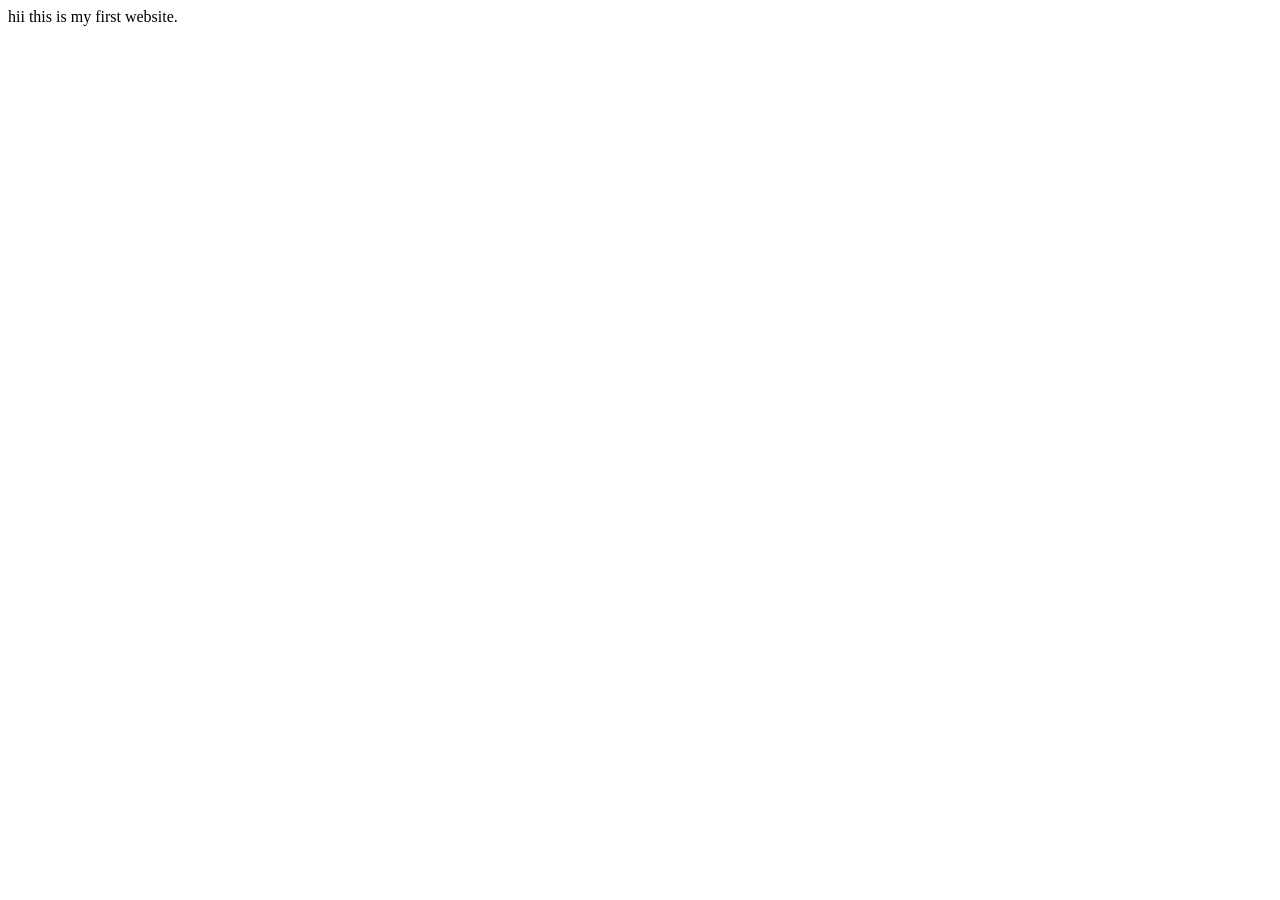
<file: day2/index.html>
<!DOCTYPE html>
<html lang="en">
<head>
    <meta charset="UTF-8">
    <meta name="viewport" content="width=device-width, initial-scale=1.0">
    <title> shivraj Daunde </title>
</head>
<body>
       hii this is my first website.

</body>
</html>
</file>
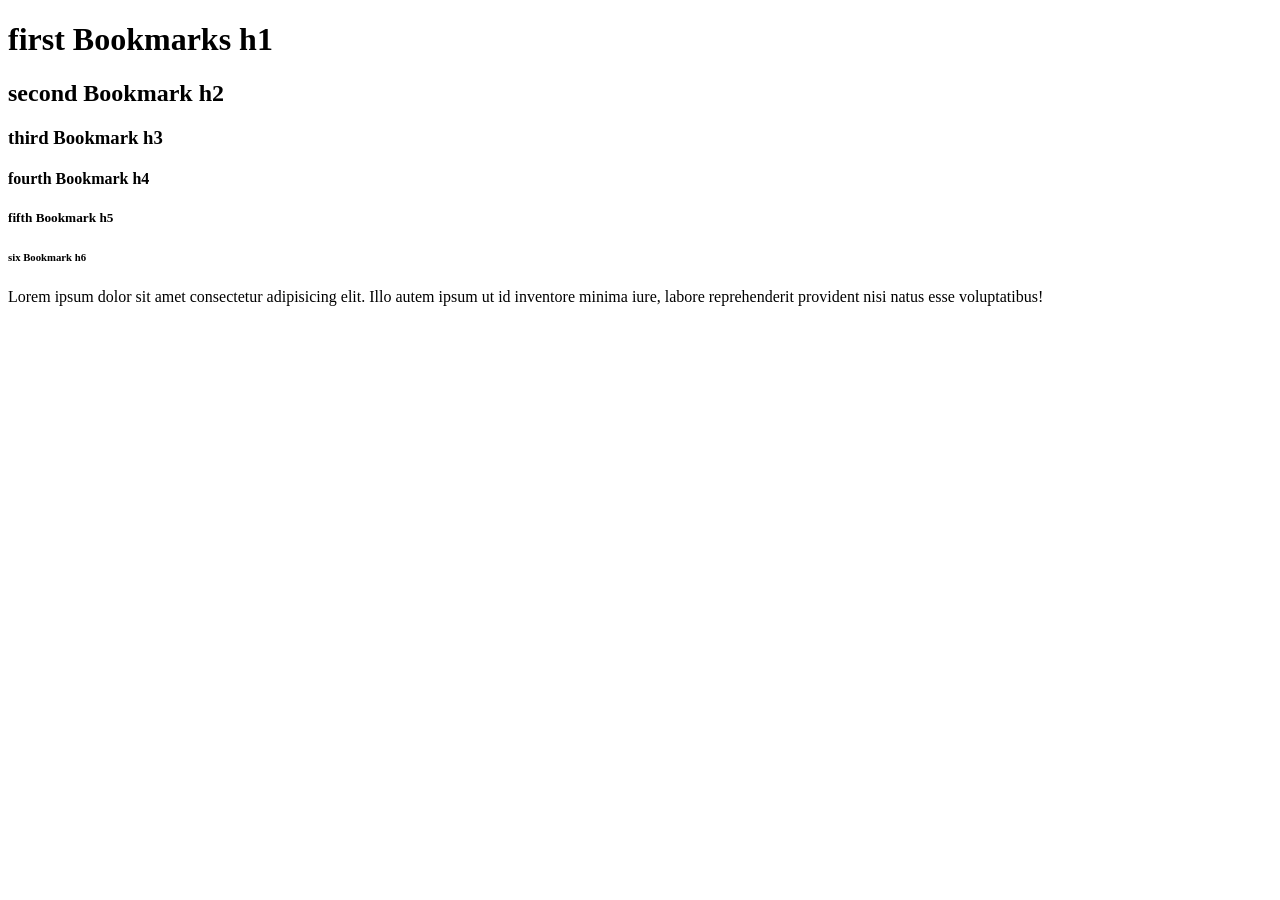
<file: day4/index.html>
<!DOCTYPE html>
<html lang="en">
<head>
    <meta charset="UTF-8">
    <meta name="viewport" content="width=device-width, initial-scale=1.0">
    <title> My Bookmark - shivraj</title>
    <link rel="stylesheet" href="style.css">
</head>
<body>
    <h1> first Bookmarks h1</h1>
    <h2> second Bookmark h2</h2>
    <h3> third Bookmark h3</h3>
    <h4> fourth Bookmark h4</h4>
    <h5> fifth Bookmark h5</h5>
    <h6> six Bookmark h6</h6>

    <p>Lorem ipsum dolor sit amet consectetur adipisicing elit. Illo autem ipsum ut id inventore minima iure, labore reprehenderit provident nisi natus esse voluptatibus!</p>

</body>
</html>
</file>
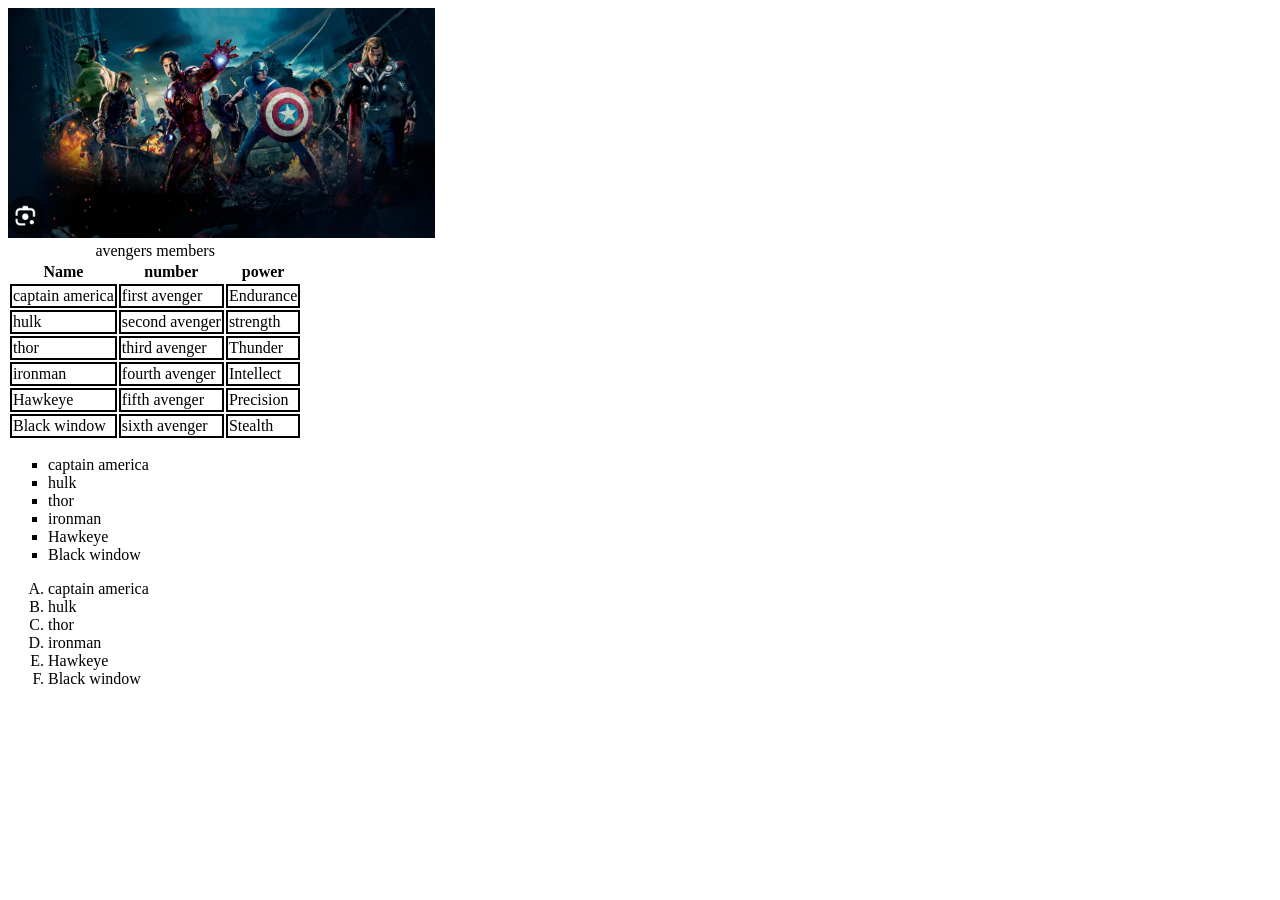
<file: day5/index.html>
<!DOCTYPE html>
<html lang="en">

<head>
    <meta charset="UTF-8">
    <meta name="viewport" content="width=device-width, initial-scale=1.0">
    <title>Images</title>
    <link rel="stylesheet" href="style.css">
</head>

<body>
    <img height="230" src="Avengers.png" alt="Avengers">
    <br>
    <table>
        <caption> avengers members</caption>
        <thead>
            <tr>
                <th>Name</th>
                <th>number</th>
                <th>power</th>
            </tr>
        </thead>
        <tbody>


            <tr>
                <td>captain america</td>
                <td>first avenger</td>
                <td>Endurance</td>
            </tr>

            <tr>
                <td>hulk</td>
                <td>second avenger</td>
                <td>strength</td>
            </tr>
            <tr>
                <td>thor</td>
                <td>third avenger</td>
                <td>Thunder</td>
            </tr>
        </tbody>
        <tfoot>
            <tr>
                <td>ironman</td>
                <td>fourth avenger</td>
                <td>Intellect </td>
            </tr>

            <tr>
                <td>Hawkeye</td>
                <td>fifth avenger</td>
                <td>Precision  </td>
            </tr>

             <tr>
                <td>Black window</td>
                <td>sixth avenger</td>
                <td>Stealth</td>
            </tr>
       </tfoot>
    </table>


    <ul type="square">
        <li>captain america</li>
        <li>hulk</li>
        <li>thor</li>
        <li>ironman</li>
        <li>Hawkeye</li>
        <li>Black window</li>
    </ul>
    <ol type="A">
        <li>captain america</li>
        <li>hulk</li>
        <li>thor</li>
        <li>ironman</li>
        <li>Hawkeye</li>
        <li>Black window</li>
    </ol>

</body>

</html>
</file>
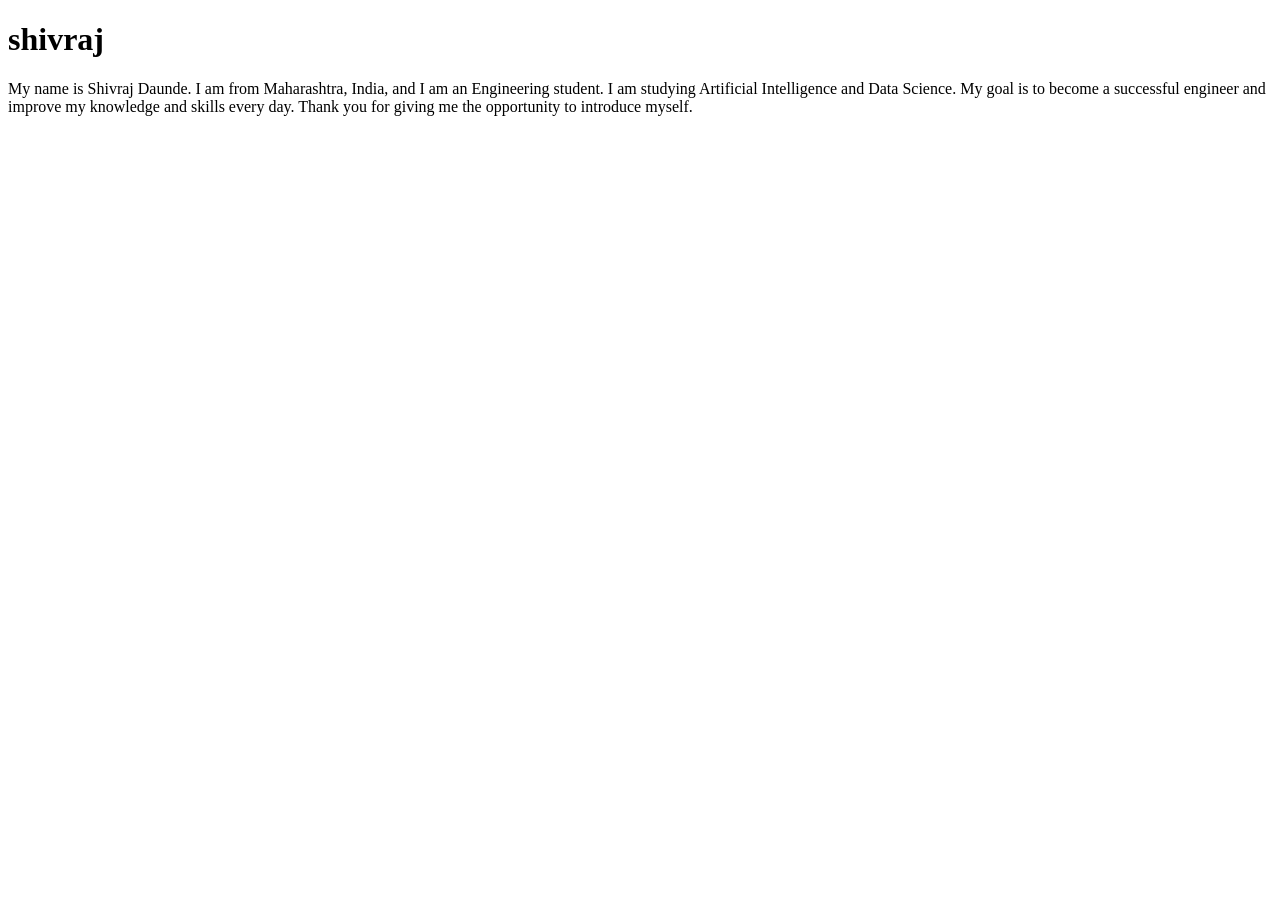
<file: day6/index.html>
<!DOCTYPE html>
<html lang="en">
<head>
    <meta charset="UTF-8">
    <meta name="viewport" content="width=device-width, initial-scale=1.0">
    <meta name="description" content="this page contain my information">
    <title> shivraj daunde</title>
</head>
<body>
    <h1>shivraj</h1>
    <p>My name is Shivraj Daunde. 
    I am from Maharashtra, India, and I am an Engineering student. 
    I am studying Artificial Intelligence and Data Science. 
    My goal is to become a successful engineer and improve my knowledge and skills every day. 
    Thank you for giving me the opportunity to introduce myself.
    </p>
</body>
</html>
</file>
<file: day4/style.css>
body{
    background-color: white;
}
</file>
<file: day5/style.css>
td{
    border: 2px solid black;
}
</file>
